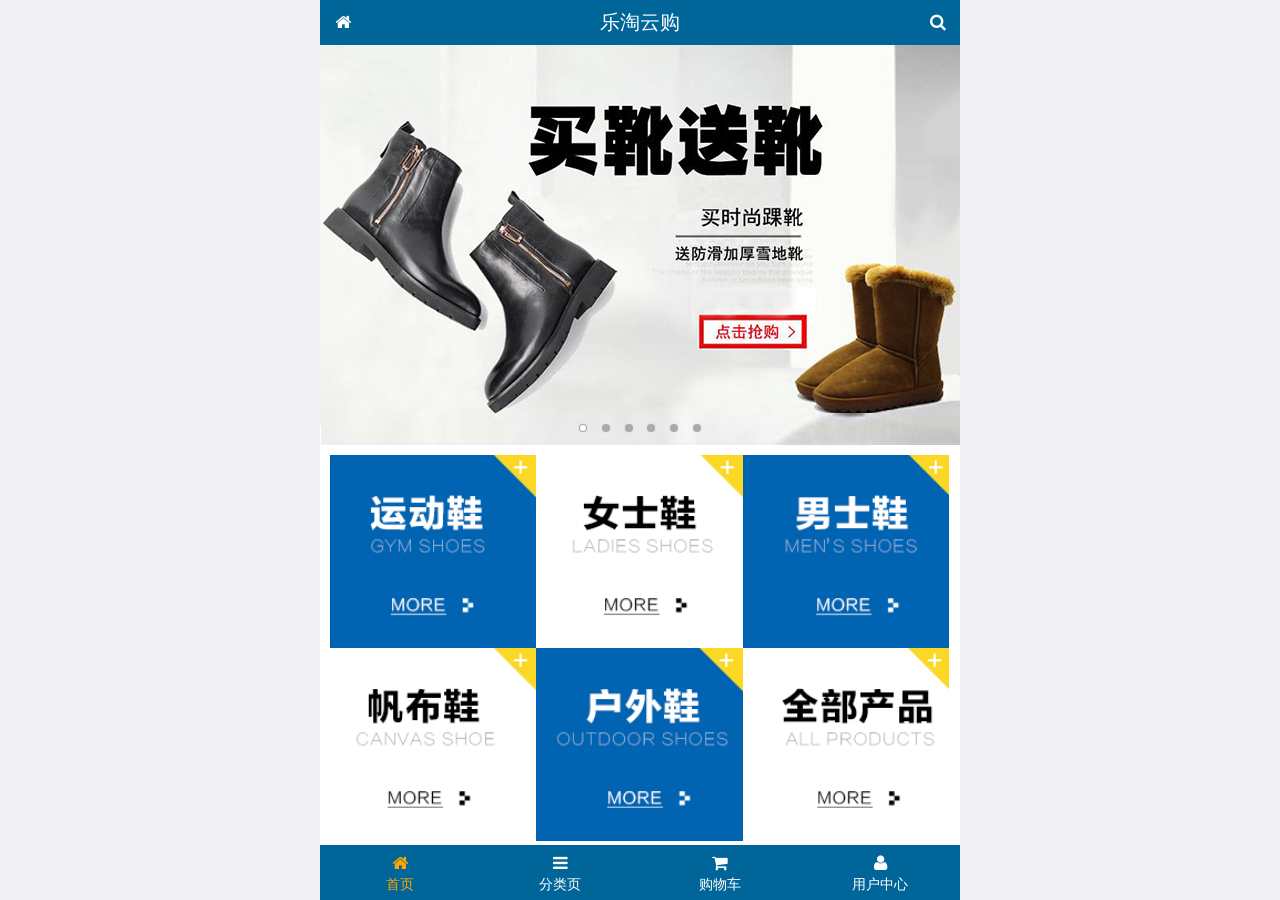
<file: public/mobile/index.html>
<!DOCTYPE html>
<html lang="zh-CN">
<head>
  <meta charset="UTF-8">
  <title>乐淘商城</title>
  <meta name="viewport" content="width=device-width, user-scalable=no, initial-scale=1.0, maximum-scale=1.0, minimum-scale=1.0">
  <!-- 引入字体图标库的css -->
  <link rel="stylesheet" href="./lib/fa/css/font-awesome.min.css">
  <link rel="stylesheet" href="./lib/mui/css/mui.css">
  <link rel="stylesheet" href="./css/common.css">
  <link rel="stylesheet" href="./css/index.css">
  <link rel="icon" href="favicon.ico">
</head>
<body>
<!--<span class="fa fa-pause"></span>-->
<!--<span class="mui-icon mui-icon-camera"></span>-->

<!-- 全屏容器 -->
<div class="lt_container">

  <!-- 乐淘头部 -->
  <div class="lt_header">
    <a href="index.html" class="icon_left"><i class="fa fa-home"></i></a>
    <h3>乐淘云购</h3>
    <a href="search.html" class="icon_right"><i class="fa fa-search"></i></a>
  </div>

  <!-- 乐淘主体 -->
  <div class="lt_main">
    <div class="mui-scroll-wrapper">
      <div class="mui-scroll">
        <!--这里放置真实显示的DOM内容-->

        <!-- 轮播图 -->
        <div class="mui-slider">

          <!-- 图片区域 -->
          <div class="mui-slider-group mui-slider-loop">
            <!-- 添加假图 -->
            <div class="mui-slider-item mui-slider-item-duplicate">
              <a href="#"><img src="./images/banner6.png" /></a>
            </div>

            <div class="mui-slider-item"><a href="#"><img src="./images/banner1.png" /></a></div>
            <div class="mui-slider-item"><a href="#"><img src="./images/banner2.png" /></a></div>
            <div class="mui-slider-item"><a href="#"><img src="./images/banner3.png" /></a></div>
            <div class="mui-slider-item"><a href="#"><img src="./images/banner4.png" /></a></div>
            <div class="mui-slider-item"><a href="#"><img src="./images/banner5.png" /></a></div>
            <div class="mui-slider-item"><a href="#"><img src="./images/banner6.png" /></a></div>

            <!-- 添加假图 -->
            <div class="mui-slider-item mui-slider-item-duplicate">
              <a href="#"><img src="./images/banner1.png" /></a>
            </div>
          </div>

          <!-- 小圆点结构 -->
          <div class="mui-slider-indicator">
            <div class="mui-indicator mui-active"></div>
            <div class="mui-indicator"></div>
            <div class="mui-indicator"></div>
            <div class="mui-indicator"></div>
            <div class="mui-indicator"></div>
            <div class="mui-indicator"></div>
          </div>

        </div>

        <!-- 导航区域 -->
        <div class="lt_nav">
          <ul class="mui-clearfix">
            <li><a href="#"><img src="./images/nav1.png" alt=""></a></li>
            <li><a href="#"><img src="./images/nav2.png" alt=""></a></li>
            <li><a href="#"><img src="./images/nav3.png" alt=""></a></li>
            <li><a href="#"><img src="./images/nav4.png" alt=""></a></li>
            <li><a href="#"><img src="./images/nav5.png" alt=""></a></li>
            <li><a href="#"><img src="./images/nav6.png" alt=""></a></li>
          </ul>
        </div>

        <!-- 产品区域 -->
        <div class="lt_product">
          <ul>
            <li class="lt_product_item">
              <a href="#">
                <img src="./images/product.jpg" alt="">
                <p class="info mui-ellipsis-2">adidas阿迪达斯 男式 场下休闲篮球鞋S83700场下休闲篮球鞋S83700 </p>
                <p>
                  <span class="price">¥560</span>
                  <span class="oldPrice">¥580</span>
                </p>
                <button class="mui-btn mui-btn-primary">立即购买</button>
              </a>
            </li>
            <li class="lt_product_item">
              <a href="#">
                <img src="./images/product.jpg" alt="">
                <p class="info mui-ellipsis-2">adidas阿迪达斯 男式 场下休闲篮球鞋S83700场下休闲篮球鞋S83700 </p>
                <p>
                  <span class="price">¥560</span>
                  <span class="oldPrice">¥580</span>
                </p>
                <button class="mui-btn mui-btn-primary">立即购买</button>
              </a>
            </li>
            <li class="lt_product_item">
              <a href="#">
                <img src="./images/product.jpg" alt="">
                <p class="info mui-ellipsis-2">adidas阿迪达斯 男式 场下休闲篮球鞋S83700场下休闲篮球鞋S83700 </p>
                <p>
                  <span class="price">¥560</span>
                  <span class="oldPrice">¥580</span>
                </p>
                <button class="mui-btn mui-btn-primary">立即购买</button>
              </a>
            </li>
            <li class="lt_product_item">
              <a href="#">
                <img src="./images/product.jpg" alt="">
                <p class="info mui-ellipsis-2">adidas阿迪达斯 男式 场下休闲篮球鞋S83700场下休闲篮球鞋S83700 </p>
                <p>
                  <span class="price">¥560</span>
                  <span class="oldPrice">¥580</span>
                </p>
                <button class="mui-btn mui-btn-primary">立即购买</button>
              </a>
            </li>
            <li class="lt_product_item">
              <a href="#">
                <img src="./images/product.jpg" alt="">
                <p class="info mui-ellipsis-2">adidas阿迪达斯 男式 场下休闲篮球鞋S83700场下休闲篮球鞋S83700 </p>
                <p>
                  <span class="price">¥560</span>
                  <span class="oldPrice">¥580</span>
                </p>
                <button class="mui-btn mui-btn-primary">立即购买</button>
              </a>
            </li>
            <li class="lt_product_item">
              <a href="#">
                <img src="./images/product.jpg" alt="">
                <p class="info mui-ellipsis-2">adidas阿迪达斯 男式 场下休闲篮球鞋S83700场下休闲篮球鞋S83700 </p>
                <p>
                  <span class="price">¥560</span>
                  <span class="oldPrice">¥580</span>
                </p>
                <button class="mui-btn mui-btn-primary">立即购买</button>
              </a>
            </li>
            <li class="lt_product_item">
              <a href="#">
                <img src="./images/product.jpg" alt="">
                <p class="info mui-ellipsis-2">adidas阿迪达斯 男式 场下休闲篮球鞋S83700场下休闲篮球鞋S83700 </p>
                <p>
                  <span class="price">¥560</span>
                  <span class="oldPrice">¥580</span>
                </p>
                <button class="mui-btn mui-btn-primary">立即购买</button>
              </a>
            </li>
            <li class="lt_product_item">
              <a href="#">
                <img src="./images/product.jpg" alt="">
                <p class="info mui-ellipsis-2">adidas阿迪达斯 男式 场下休闲篮球鞋S83700场下休闲篮球鞋S83700 </p>
                <p>
                  <span class="price">¥560</span>
                  <span class="oldPrice">¥580</span>
                </p>
                <button class="mui-btn mui-btn-primary">立即购买</button>
              </a>
            </li>
          </ul>
        </div>

      </div>
    </div>
  </div>

  <!-- 乐淘底部 -->
  <div class="lt_footer">
    <ul>
      <li><a href="index.html" class="current"><i class="fa fa-home"></i><p>首页</p></a></li>
      <li><a href="category.html"><i class="fa fa-bars"></i><p>分类页</p></a></li>
      <li><a href="cart.html"><i class="fa fa-shopping-cart"></i><p>购物车</p></a></li>
      <li><a href="user.html"><i class="fa fa-user"></i><p>用户中心</p></a></li>
    </ul>
  </div>
</div>


<script src="./lib/zepto/zepto.min.js"></script>
<script src="./lib/mui/js/mui.js"></script>
<script src="./js/common.js"></script>
</body>
</html>
</file>
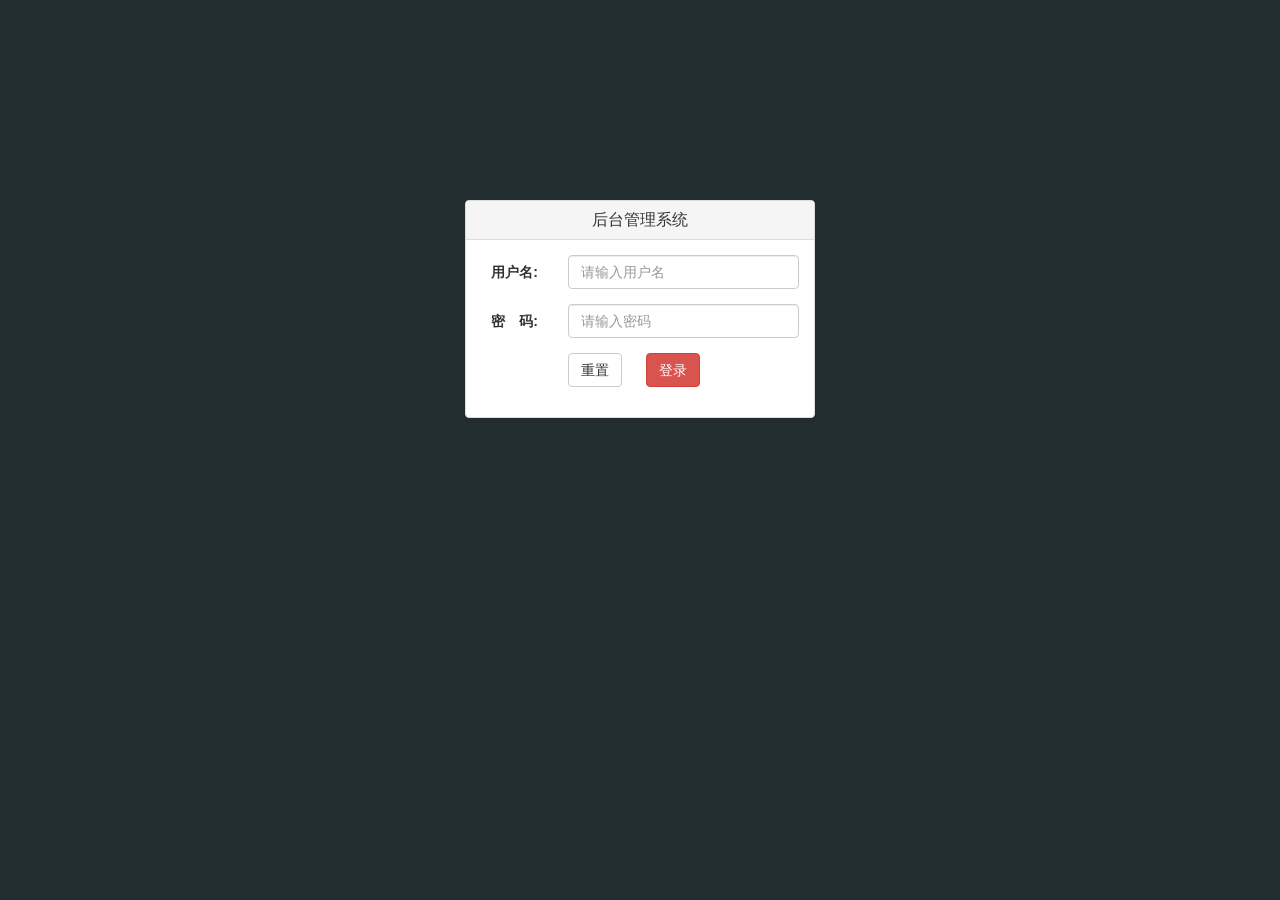
<file: public/back/login.html>
<!DOCTYPE html>
<html lang="en">
<head>
      <meta charset="UTF-8">
      <meta name="viewport" content="width=device-width, initial-scale=1.0">
      <meta http-equiv="X-UA-Compatible" content="ie=edge">
      <title>哈哈商城</title>
  <link rel="shortcut icon" href="../favicon.ico"  type="image/x-icon"/> 
  <link rel="stylesheet" href="./lib/bootstrap/css/bootstrap.css">          <!--引入bootstrap -->
  <link rel="stylesheet" href="./css/common.css">
  <link rel="stylesheet" href="./lib/bootstrap-validator/css/bootstrapValidator.min.css">   <!--表单验证插件 -->
  <link rel="stylesheet" href="./lib/nprogress/nprogress.css">      <!--进度条插件 -->


</head>
<body class="body_bg" >
      <div class="container">

          <div class="col-lg-4 col-lg-offset-4" id="login_center">   

            <div class="panel  panel-default">
                  <div class="panel-heading "  >
                    <h3 class="panel-title login_ht" >后台管理系统</h3>
                  </div>
                  <div class="panel-body">
                    

                              <form class="form-horizontal" id="form">
                                          <div class="form-group">
                                            <label for="username" class="col-sm-3 control-label">用户名:</label>
                                            <div class="col-sm-9">
                                              <input type="text" class="form-control" id="username" placeholder="请输入用户名"  name="username">
                                            </div>
                                          </div>
                                          <div class="form-group">
                                            <label for="upwd" class="col-sm-3 control-label">密　码:</label>  <!-- 用全角可以使得字间距对齐 -->
                                            <div class="col-sm-9">
                                              <input type="password" class="form-control" id="upwd" placeholder="请输入密码" name="password">
                                            </div>
                                          </div>
                                        
                                          <div class="form-group">
                                            <div class="col-sm-offset-3 col-sm-6 ">
                                              <button type="reset" class="btn btn-default">重置</button>
                                              <button type="submit" class="btn btn-danger m-l-2">登录</button>
                                            </div>
                                          </div>
                                        </form>
                                        

                  </div>
                </div>

          </div>
      </div>
   
         

      <script src="./lib/jquery/jquery.js"></script>
      <script src="./lib/bootstrap/js/bootstrap.min.js"></script>
      <script src="./lib/bootstrap-validator/js/bootstrapValidator.min.js"></script>
      <script src="./js/login.js"></script>
      <script src="./lib/nprogress/nprogress.js"></script>
      <script src="./js/common.js"></script>
</body>
</html>
</file>
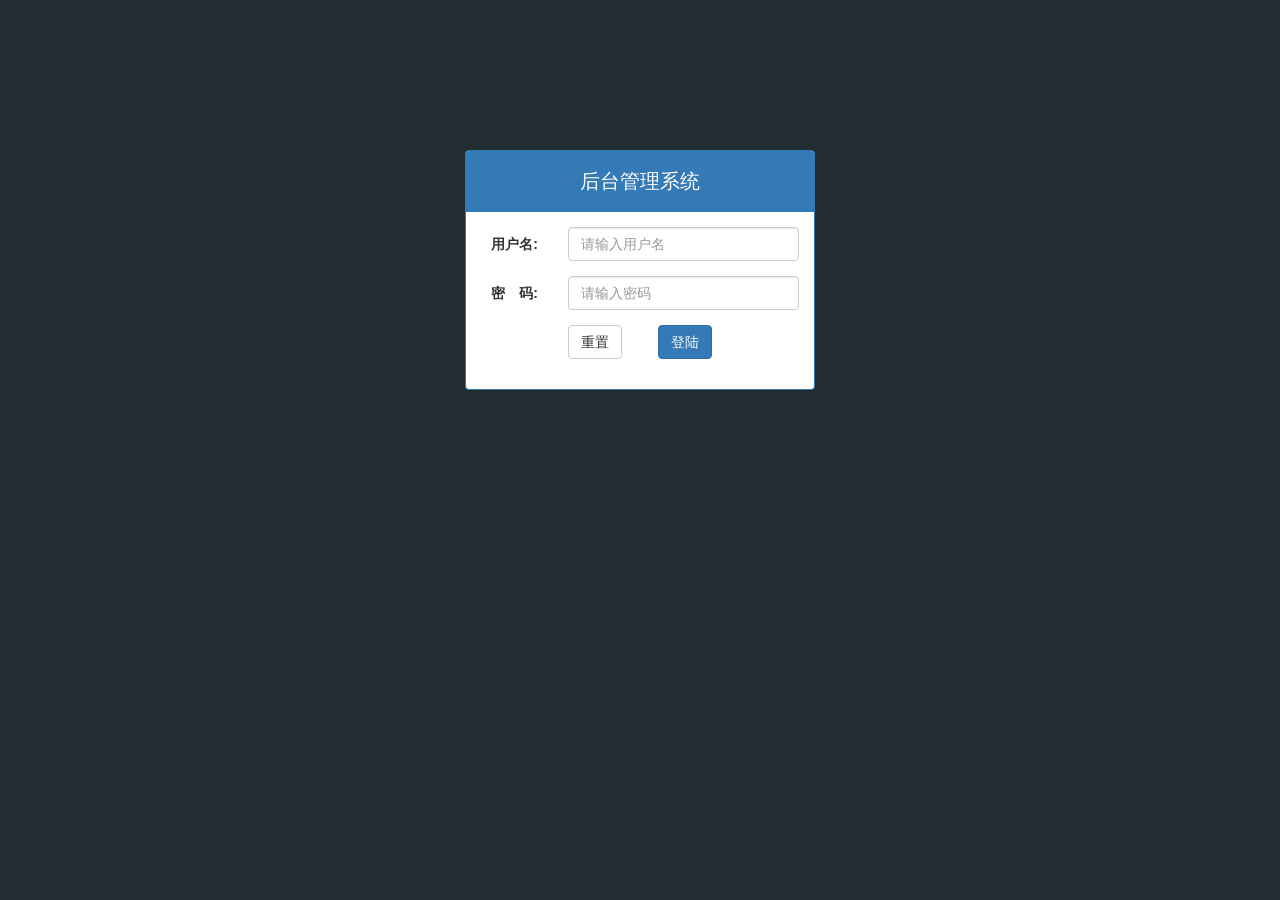
<file: public/manage/login.html>
<!DOCTYPE html>
<html lang="zh-CN">
<head>
  <meta charset="UTF-8">
  <title>乐淘电商</title>
  <link rel="stylesheet" href="lib/bootstrap/css/bootstrap.css">
  <link rel="stylesheet" href="lib/bootstrap-validator/css/bootstrapValidator.min.css">
  <link rel="stylesheet" href="lib/nprogress/nprogress.css">
  <link rel="stylesheet" href="css/common.css">
</head>
<body class="body_bg">


<div class="container">
  <div class="col-lg-4 col-lg-offset-4 mt_150">
    <div class="panel panel-primary">
      <div class="panel-heading">
        <h3 class="panel-title text-center">后台管理系统</h3>
      </div>
      <div class="panel-body">
        <form class="form-horizontal" id="form">
          <div class="form-group">
            <label for="username" class="col-sm-3 control-label">用户名:</label>
            <div class="col-sm-9">
              <input type="text" class="form-control" id="username" name="username" placeholder="请输入用户名">
            </div>
          </div>
          <div class="form-group">
            <label for="password" class="col-sm-3 control-label">密　码:</label>
            <div class="col-sm-9">
              <input type="password" class="form-control" name="password" id="password" placeholder="请输入密码">
            </div>
          </div>
          <div class="form-group">
            <div class="col-sm-offset-3 col-sm-6">
              <button type="reset" class="btn btn-default pull-left">重置</button>
              <button type="submit" class="btn btn-primary pull-right">登陆</button>
            </div>
          </div>
        </form>
      </div>
    </div>
  </div>
</div>



<script src="lib/jquery/jquery.min.js"></script>
<script src="lib/bootstrap/js/bootstrap.min.js"></script>
<script src="lib/bootstrap-validator/js/bootstrapValidator.min.js"></script>
<script src="lib/nprogress/nprogress.js"></script>
<script src="js/common.js"></script>
<script src="js/login.js"></script>

</body>
</html>
</file>
<file: public/mobile/css/common.css>
html, body {
  width: 100%;
  height: 100%;
}

ul {
  list-style: none;
  margin: 0;
  padding: 0;
}
img {
  display: block;
  width: 100%;
}

/* 全屏容器 */
.lt_container {
  width: 100%;
  height: 100%;
  background-color: #fff;
  min-width: 320px;
  max-width: 640px;
  margin: 0 auto;
  position: relative;
  padding-top: 45px;
  padding-bottom: 55px;
}

.lt_header {
  position: absolute;
  left: 0;
  top: 0;
  width: 100%;
  height: 45px;
  background-color: #006699;
  padding-left: 45px;
  padding-right: 45px;
}

.lt_header .icon_left,
.lt_header .icon_right {
  width: 45px;
  height: 45px;
  line-height: 45px;
  text-align: center;
  position: absolute;
  top: 0;
  color: #fff;
}
.lt_header .icon_left {
  left: 0;
}
.lt_header .icon_right {
  right: 0;
}

.lt_header h3 {
  height: 45px;
  line-height: 45px;
  color: #fff;
  font-size: 20px;
  text-align: center;
  margin: 0;
  font-weight: normal;
}



.lt_footer {
  position: absolute;
  left: 0;
  bottom: 0;
  width: 100%;
  height: 55px;
  background-color: #006699;
  overflow: hidden;
}
.lt_footer li {
  float: left;
  width: 25%;
  text-align: center;
}
.lt_footer li a {
  width: 100%;
  height: 100%;
  display: block;
  color: #fff;
  padding-top: 8px;
}
.lt_footer li p {
  color: #fff;
  margin: 0;
}

.lt_footer li a.current {
  color: orange;
}
.lt_footer li a.current p{
  color: orange;
}



.lt_main {
  width: 100%;
  height: 100%;
  position: relative;
}



/* 公共的搜索框样式 */
.lt_search {
  padding: 10px;
  position: relative;
}
.lt_search .search_input {
  height: 34px;
  font-size: 12px;
  margin: 0;
  border-radius: 5px;
  border: 1px solid #007AFF;
}
.lt_search .search_btn {
  position: absolute;
  right: 10px;
  top: 10px;
  border-radius: 0 5px 5px 0;
}



/* 公共的商品样式 */
.lt_product {
  padding: 10px;
}
.lt_product_item {
  border: 1px solid #ccc;
  padding: 10px;
  float: left;
  width: 48%;
  margin-bottom: 10px;
  text-align: center;
}
.lt_product_item a {
  display: block;
  width: 100%;
  height: 100%;
}
.lt_product_item:nth-child(2n+1) {
  margin-right: 4%;
}
.lt_product_item .info {
  text-align: left;
  height: 40px;
}
.lt_product_item .price {
  color: red;
}
.lt_product_item .oldPrice {
  text-decoration: line-through;
}

.lt_product_item img {
  width: 150px;
  height: 150px;
  margin: 0 auto;
}



/* 公共的尺码样式 */
.lt_size span {
  width: 25px;
  height: 25px;
  text-align: center;
  line-height: 25px;
  display: inline-block;
  border: 1px solid #ccc;
  font-size: 12px;
  margin: 3px 0;
}
.lt_size span.current {
  background-color: orange;
  color: #fff;
}
</file>
<file: public/mobile/css/index.css>
.lt_nav {
  padding: 10px;
}
.lt_nav li {
  float: left;
  width: 33.3%;
}
.lt_nav li a {
  display: block;
}
</file>
<file: public/back/css/common.css>
.body_bg{
      background-color: #222d32;
}
    
#login_center{
      margin-top: 200px;
}
.panel-title.login_ht {
      text-align: center;
  }



  ul{
      list-style: none;
      padding: 0;
      margin: 0;
  }
  a:link,
  a:visited,
  a:hover,
  a:active,
  a{
      text-decoration: none;
  }


  /* 后台侧边栏 */
  .hh_aside{
      width: 180px;
      height: 100%;
      position: fixed;
      left: 0;
      top:0;
      background-color: #ccc;
      z-index: 99;
      transition: all 1s linear;
  }

  .hh_aside.hidemeun {
        left: -180px;
  }


  .hh_aside .brand{
        height: 50px;
        width: 100%;
        line-height: 50px;
        text-align: center;
        font-size: 25px;
        background-color: #222d32;
  }


  .hh_aside .brand a{
      color: #fff;
  }

/* vip用户管理 */
.hh_aside .user{
      padding-top: 30px;
      height: 180px;
}


  .hh_aside .user>img{
      width: 90px;
      height: 90px;
      border-radius: 50%;
      display: block;
      margin: 0 auto;
  }
  .hh_aside .user>p{
        height: 40px;
        line-height: 40px;
        font-size: 18px;
        color: #000;
        text-align: center;
  }

  .hh_aside .nav a{
        display: block;
        width: 100%;
        height: 40px;
        line-height: 40px;
        padding-left: 40px;
        color: #000;
        border-left: 3px solid  transparent;
  }

  .hh_aside .nav .child a{
        padding-left: 60px;
  }

  .hh_aside .nav a.current{
      background-color: #999;
      border-left: 3px solid  #222d32;
}



/* 右侧主题内容开始 */
.hh_mian{
      padding-left: 180px;
      height: 1000px;
      padding-top: 50px;
      transition: all 1s linear;
}

.hh_mian.hidemeun{
      padding-left: 0px;
}



.hh_topbar{
      height: 50px;
      background-color: #222d32;
      position: fixed;
      width: 100%;
      left: 0;
      top:0;
      padding-left: 180px;
      transition: all 1s linear;
}

.hh_topbar.hidemeun{
      padding-left: 0;
}

.hh_topbar a{
      width: 50px;
      height: 50px;
      line-height: 50px;
      text-align: center;
      color: #fff;
      font-size: 18px;
}

.mt_20{
      margin-top: 20px;
}

/* echearts部分 */
.echarts_1,
.echarts_2{
      width: 48%;
      height: 400px;
      margin-top: 100px;
     
}



/* user 页面表格 */
table th,
table td{
       text-align: center; /*水平居中 */
       vertical-align: middle!important;/* 表格垂直居中 */

}


/* 鼠标选题 时表格的hover */
.table-hover > tbody > tr:hover {
      background-color: #ccc;
  }
</file>
<file: public/back/lib/nprogress/nprogress.css>
/* Make clicks pass-through */
#nprogress {
  pointer-events: none;
}

#nprogress .bar {
  background: greenyellow;

  position: fixed;
  z-index: 10000;
  top: 0;
  left: 0;

  width: 100%;
  height: 2px;
}

/* Fancy blur effect */
#nprogress .peg {
  display: block;
  position: absolute;
  right: 0px;
  width: 100px;
  height: 100%;
  box-shadow: 0 0 10px #29d, 0 0 5px #29d;
  opacity: 1.0;

  -webkit-transform: rotate(3deg) translate(0px, -4px);
      -ms-transform: rotate(3deg) translate(0px, -4px);
          transform: rotate(3deg) translate(0px, -4px);
}

/* Remove these to get rid of the spinner */
#nprogress .spinner {
  display: block;
  position: fixed;
  z-index: 1031;
  top: 15px;
  right: 15px;
}

#nprogress .spinner-icon {
  width: 18px;
  height: 18px;
  box-sizing: border-box;

  border: solid 2px transparent;
  border-top-color: #29d;
  border-left-color: #29d;
  border-radius: 50%;

  -webkit-animation: nprogress-spinner 400ms linear infinite;
          animation: nprogress-spinner 400ms linear infinite;
}

.nprogress-custom-parent {
  overflow: hidden;
  position: relative;
}

.nprogress-custom-parent #nprogress .spinner,
.nprogress-custom-parent #nprogress .bar {
  position: absolute;
}

@-webkit-keyframes nprogress-spinner {
  0%   { -webkit-transform: rotate(0deg); }
  100% { -webkit-transform: rotate(360deg); }
}
@keyframes nprogress-spinner {
  0%   { transform: rotate(0deg); }
  100% { transform: rotate(360deg); }
}
</file>
<file: public/manage/lib/nprogress/nprogress.css>
/* Make clicks pass-through */
#nprogress {
  pointer-events: none;
}

#nprogress .bar {
  background: greenyellow;

  position: fixed;
  z-index: 10000;
  top: 0;
  left: 0;

  width: 100%;
  height: 2px;
}

/* Fancy blur effect */
#nprogress .peg {
  display: block;
  position: absolute;
  right: 0px;
  width: 100px;
  height: 100%;
  box-shadow: 0 0 10px #29d, 0 0 5px #29d;
  opacity: 1.0;

  -webkit-transform: rotate(3deg) translate(0px, -4px);
      -ms-transform: rotate(3deg) translate(0px, -4px);
          transform: rotate(3deg) translate(0px, -4px);
}

/* Remove these to get rid of the spinner */
#nprogress .spinner {
  display: block;
  position: fixed;
  z-index: 1031;
  top: 15px;
  right: 15px;
}

#nprogress .spinner-icon {
  width: 18px;
  height: 18px;
  box-sizing: border-box;

  border: solid 2px transparent;
  border-top-color: #29d;
  border-left-color: #29d;
  border-radius: 50%;

  -webkit-animation: nprogress-spinner 400ms linear infinite;
          animation: nprogress-spinner 400ms linear infinite;
}

.nprogress-custom-parent {
  overflow: hidden;
  position: relative;
}

.nprogress-custom-parent #nprogress .spinner,
.nprogress-custom-parent #nprogress .bar {
  position: absolute;
}

@-webkit-keyframes nprogress-spinner {
  0%   { -webkit-transform: rotate(0deg); }
  100% { -webkit-transform: rotate(360deg); }
}
@keyframes nprogress-spinner {
  0%   { transform: rotate(0deg); }
  100% { transform: rotate(360deg); }
}
</file>
<file: public/manage/css/common.css>
.body_bg {
  background-color: #222D32;
}

html, body {
  width: 100%;
  height: 100%;
}

* {
  margin: 0;
  padding: 0;
}
ul {
  list-style: none;
}

a:link,
a:visited,
a:hover,
a:active {
  text-decoration: none;
}

.red {
  color: #A94442;
}

.table.table-bordered th,
.table.table-bordered td {
  text-align: center;
  vertical-align: middle;
}

.mt_150 {
  margin-top: 150px;
}
.mb_20 {
  margin-bottom: 20px;
}

.panel-title {
  height: 40px;
  line-height: 40px;
  font-size: 20px;
}

/* lt_aside 开始 */
.lt_aside {
  width: 180px;
  height: 100%;
  background-color: #222D32;
  position: fixed;
  left: 0;
  top: 0;
  z-index: 999;
  transition: all 1s;
}
.lt_aside.hidemenu {
  left: -180px;
}


.lt_aside .brand {
  height: 50px;
  line-height: 50px;
  font-size: 24px;
  background-color: #367FA9;
  text-align: center;
}
.lt_aside .brand a {
  color: white;
}

.lt_aside .user {
  height: 180px;
}
.lt_aside .user {
  padding-top: 30px;
}
.lt_aside .user img {
  width: 80px;
  height: 80px;
  border-radius: 50%;
  display: block;
  margin: 0 auto;
}
.lt_aside .user p {
  height: 40px;
  line-height: 40px;
  text-align: center;
  font-size: 18px;
  color: white;
}

.lt_aside .nav a {
  height: 40px;
  line-height: 40px;
  display: block;
  color: white;
  padding-left: 40px;
  border-left: 3px solid transparent;
}
.lt_aside .nav i {
  margin-right: 5px;
}
.lt_aside .nav a.current {
  background-color: #1D1F21;
  border-left: 3px solid #006699;
}
.lt_aside .nav .child a {
  padding-left: 60px;
}

/* lt_aside 结束  */



/* lt_main 开始 */
.lt_main {
  height: 1000px;
  width: 100%;
  padding-left: 180px;
  padding-top: 50px;
  transition: all 1s;
}
.lt_main.hidemenu {
  padding-left: 0px;
}

.lt_topbar {
  height: 50px;
  width: 100%;
  line-height: 50px;
  background-color: #3C8DBC;
  position: fixed;
  top: 0;
  right: 0;
  padding-left: 180px;
  transition: all 1s;
  z-index: 666;
}
.lt_topbar.hidemenu {
  padding-left: 0px;
}

.lt_topbar a {
  width: 50px;
  height: 50px;
  font-size: 16px;
  color: white;
  text-align: center;
}

.breadcrumb {
  margin-top: 20px;
}


.echarts_1,
.echarts_2 {
  width: 48%;
  height: 400px;
}

/* lt_main 结束 */
</file>
<file: public/back/lib/bootstrap-validator/css/bootstrapValidator.min.css>
/*!
 * BootstrapValidator (http://bootstrapvalidator.com)
 * The best jQuery plugin to validate form fields. Designed to use with Bootstrap 3
 *
 * @version     v0.5.1, built on 2014-08-22 4:55:09 PM
 * @author      https://twitter.com/nghuuphuoc
 * @copyright   (c) 2013 - 2014 Nguyen Huu Phuoc
 * @license     MIT
 */

.bv-form .help-block{margin-bottom:0}.bv-form .tooltip-inner{text-align:left}.nav-tabs li.bv-tab-success>a{color:#3c763d}.nav-tabs li.bv-tab-error>a{color:#a94442}
</file>
<file: public/manage/lib/bootstrap-validator/css/bootstrapValidator.min.css>
/*!
 * BootstrapValidator (http://bootstrapvalidator.com)
 * The best jQuery plugin to validate form fields. Designed to use with Bootstrap 3
 *
 * @version     v0.5.1, built on 2014-08-22 4:55:09 PM
 * @author      https://twitter.com/nghuuphuoc
 * @copyright   (c) 2013 - 2014 Nguyen Huu Phuoc
 * @license     MIT
 */

.bv-form .help-block{margin-bottom:0}.bv-form .tooltip-inner{text-align:left}.nav-tabs li.bv-tab-success>a{color:#3c763d}.nav-tabs li.bv-tab-error>a{color:#a94442}
</file>
